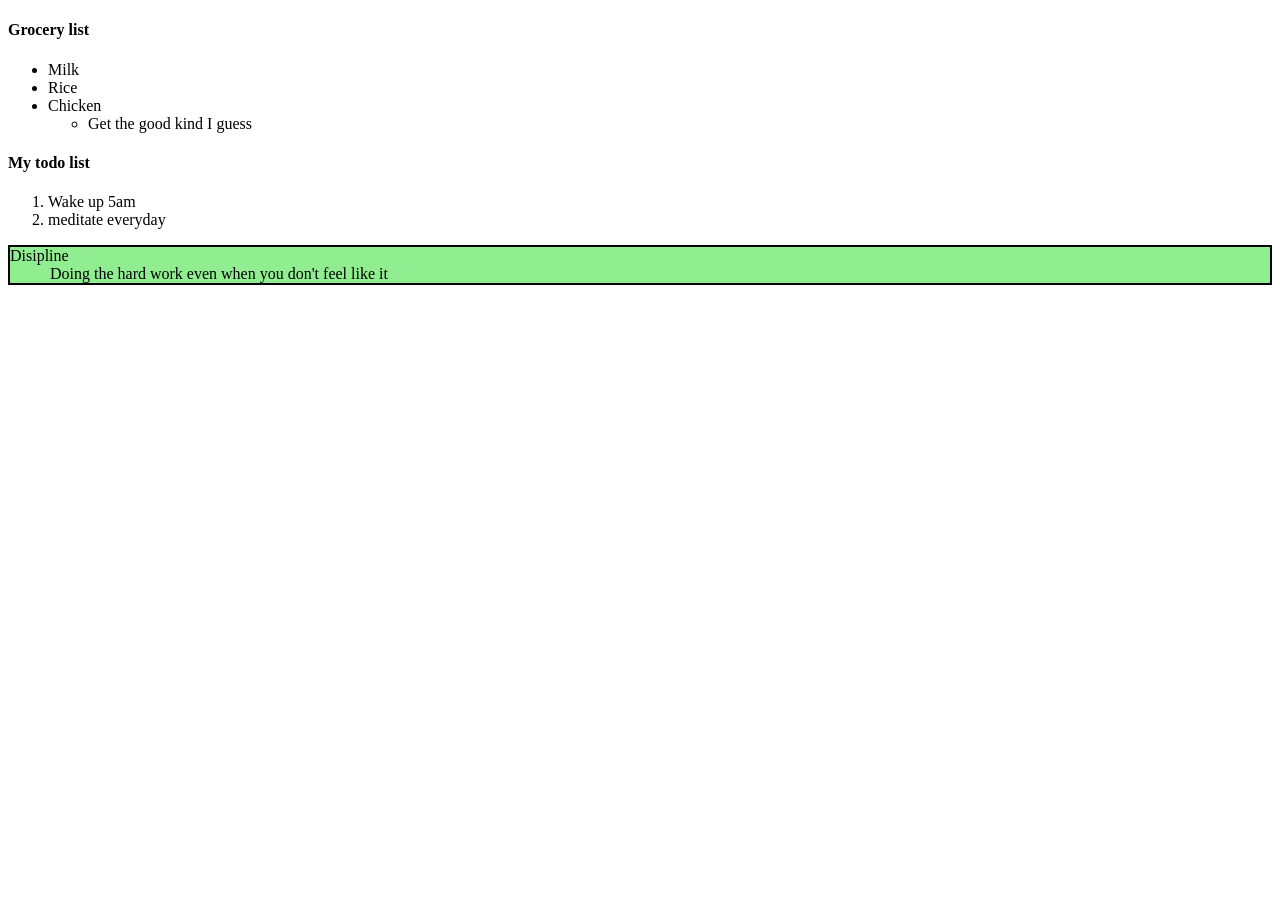
<file: ListsPractice/index.html>
<!DOCTYPE html>
<html>
    <header>
        <title>This is for practicing lists in html</title>
    </header>

    <body>
        <!-- Unordered List -->
         <h4>Grocery list</h4>
        <ul>
            <li>Milk</li>
            <li>Rice</li>
            <li>Chicken</li>
            <ul>
                <li>Get the good kind I guess</li>
            </ul>
        </ul>
        
        <!-- Ordered List -->
         <h4>My todo list</h4>
         <ol>
            <li>Wake up 5am</li>
            <li>meditate everyday</li>
         </ol>

        <!-- Description List -->
         <dl style = "background-color: lightgreen; border:2px solid">
            <dt>Disipline</dt>
            <dd>Doing the hard work even when you don't feel like it</dd>

         </dl>
        
    </body>
</html>
</file>
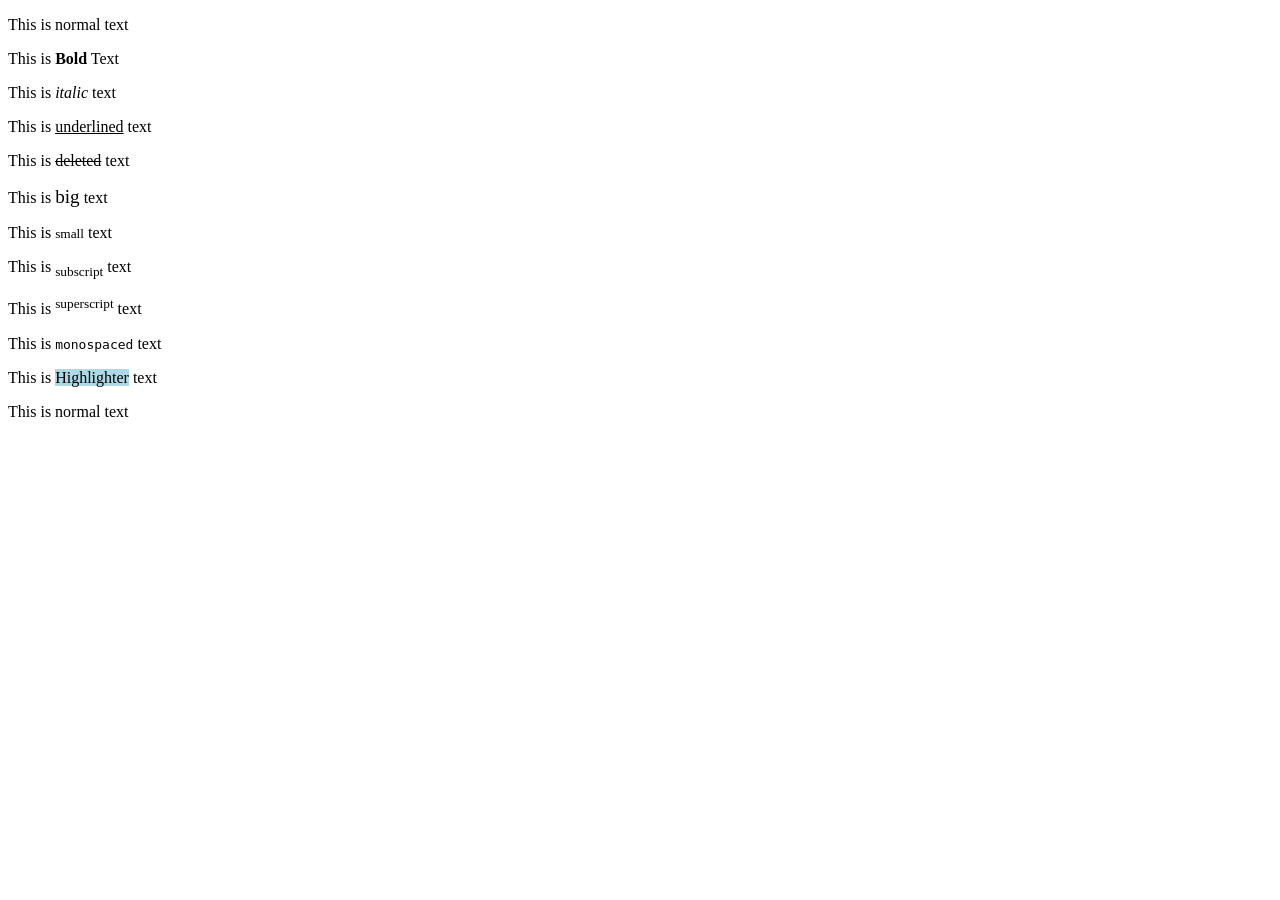
<file: TextFormattingPractice/index.html>
<!DOCTYPE html>
<html>
    <head>
        <title>Text Formatting Practice</title>
    </head>

    <body>
        <p>This is normal text</p>
        <p>This is <b>Bold</b> Text</p>
        <p>This is <i>italic</i> text</p>
        <p>This is <u>underlined</u> text</p>
        <p>This is <del>deleted</del> text</p>
        <p>This is <big>big</big> text</p>
        <p>This is <small>small</small> text</p>
        <p>This is <sub>subscript</sub> text</p>
        <p>This is <sup>superscript</sup> text</p>
        <p>This is <tt>monospaced</tt> text</p>
        <p>This is <mark style = "background-color:lightblue">Highlighter</mark> text</p>
        <p>This is normal text</p>
    </body>
</html>
</file>
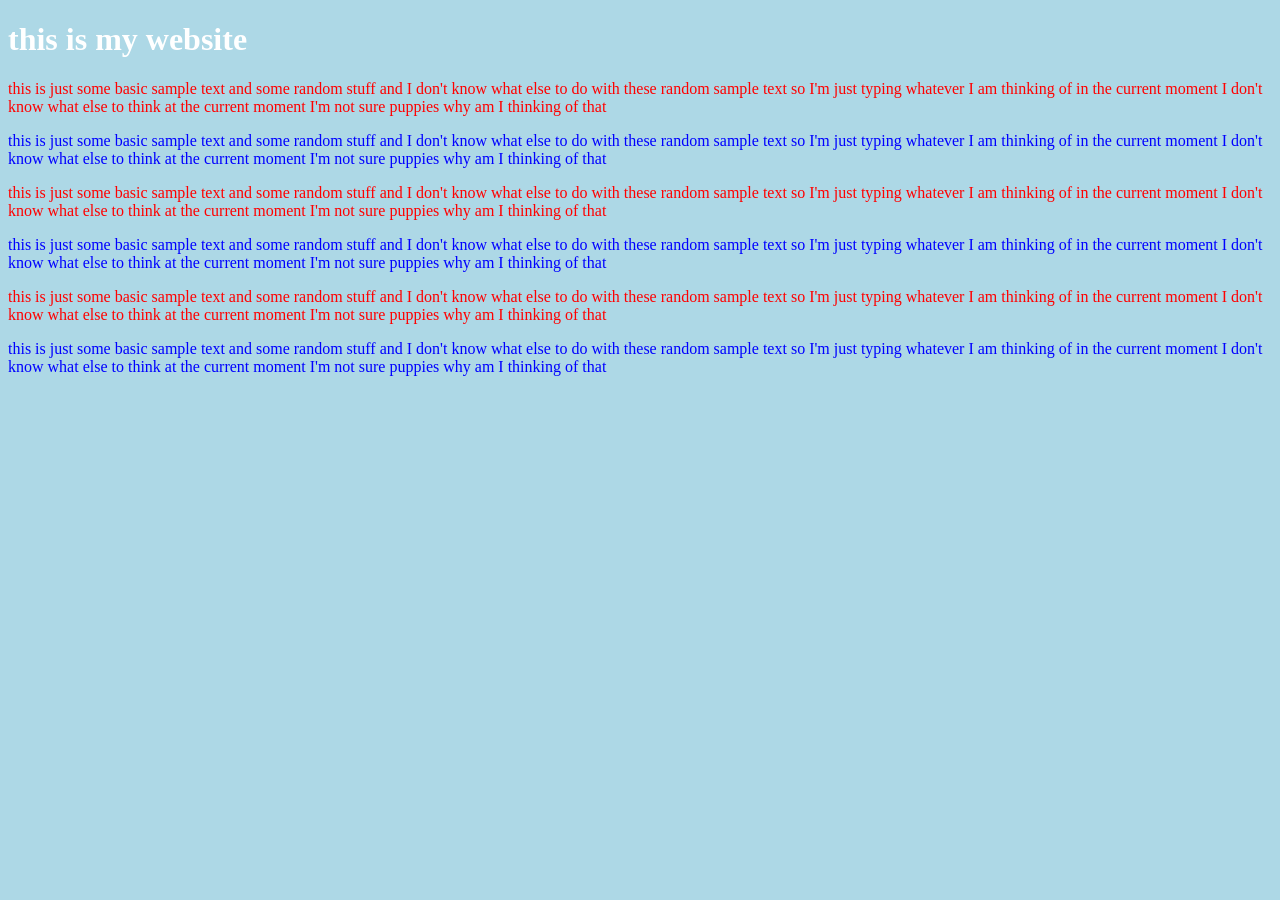
<file: AllCSS/IntroToCSS/index.html>
<!DOCTYPE html>
<html>
    <head>
        <title>Introduction to CSS</title>
        <link rel = "stylesheet" href = "Style.css">
    </head>

    <body>
        <!-- Inline, Internal, External -->

        <h1>this is my website</h1>

        <p id = "Paragraph1" class = "odd">this is just some basic sample text and some random stuff and I don't know what else to do with these random sample text so I'm just typing whatever I am thinking of in the current moment I don't know what else to think at the current moment I'm not sure puppies why am I thinking of that</p>
        <p id = "Paragraph2" class = "even">this is just some basic sample text and some random stuff and I don't know what else to do with these random sample text so I'm just typing whatever I am thinking of in the current moment I don't know what else to think at the current moment I'm not sure puppies why am I thinking of that</p>
        <p id = "Paragraph3" class = "odd">this is just some basic sample text and some random stuff and I don't know what else to do with these random sample text so I'm just typing whatever I am thinking of in the current moment I don't know what else to think at the current moment I'm not sure puppies why am I thinking of that</p>
        <p id = "Paragraph4" class = "even">this is just some basic sample text and some random stuff and I don't know what else to do with these random sample text so I'm just typing whatever I am thinking of in the current moment I don't know what else to think at the current moment I'm not sure puppies why am I thinking of that</p>
        <p id = "Paragraph5" class = "odd">this is just some basic sample text and some random stuff and I don't know what else to do with these random sample text so I'm just typing whatever I am thinking of in the current moment I don't know what else to think at the current moment I'm not sure puppies why am I thinking of that</p>
        <p id = "Paragraph6" class = "even">this is just some basic sample text and some random stuff and I don't know what else to do with these random sample text so I'm just typing whatever I am thinking of in the current moment I don't know what else to think at the current moment I'm not sure puppies why am I thinking of that</p>
    </body>
</html>
</file>
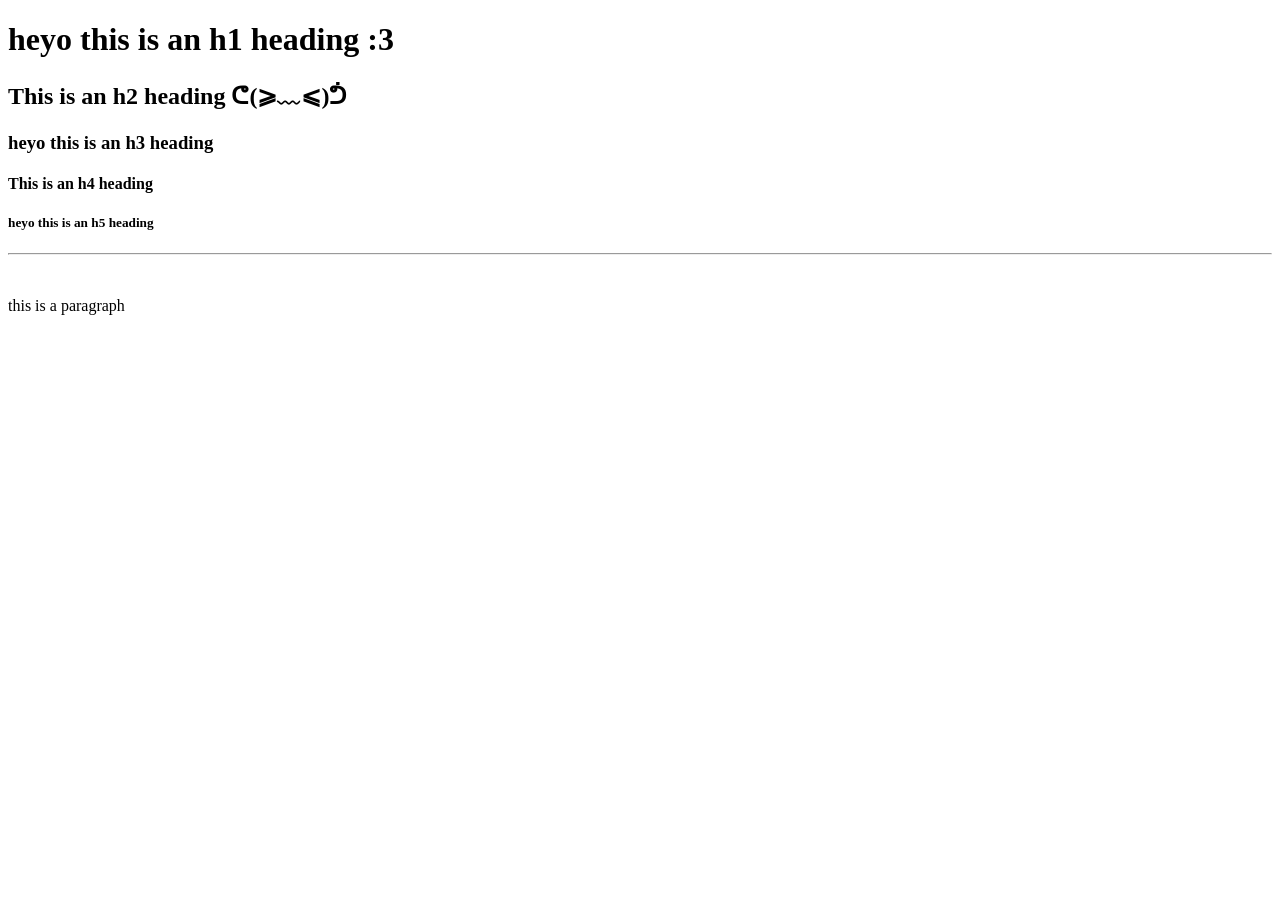
<file: AllHTML/BasicsPractice/index.html>
<!DOCTYPE html>
<html>
    <head>
        <title>My Website</title>
    </head>
    <body>
        <h1>heyo this is an h1 heading :3</h1>
        <h2>This is an h2 heading ᕦ(⩾﹏⩽)ᕥ</h2>
        <h3>heyo this is an h3 heading</h3>
        <h4>This is an h4 heading </h4>
        <h5>heyo this is an h5 heading</h5>
        <hr>
        <br>
        <p>
            this is a paragraph
        </p>
        
        <!-- This is a comment :D-->
    </body>
</html>
</file>
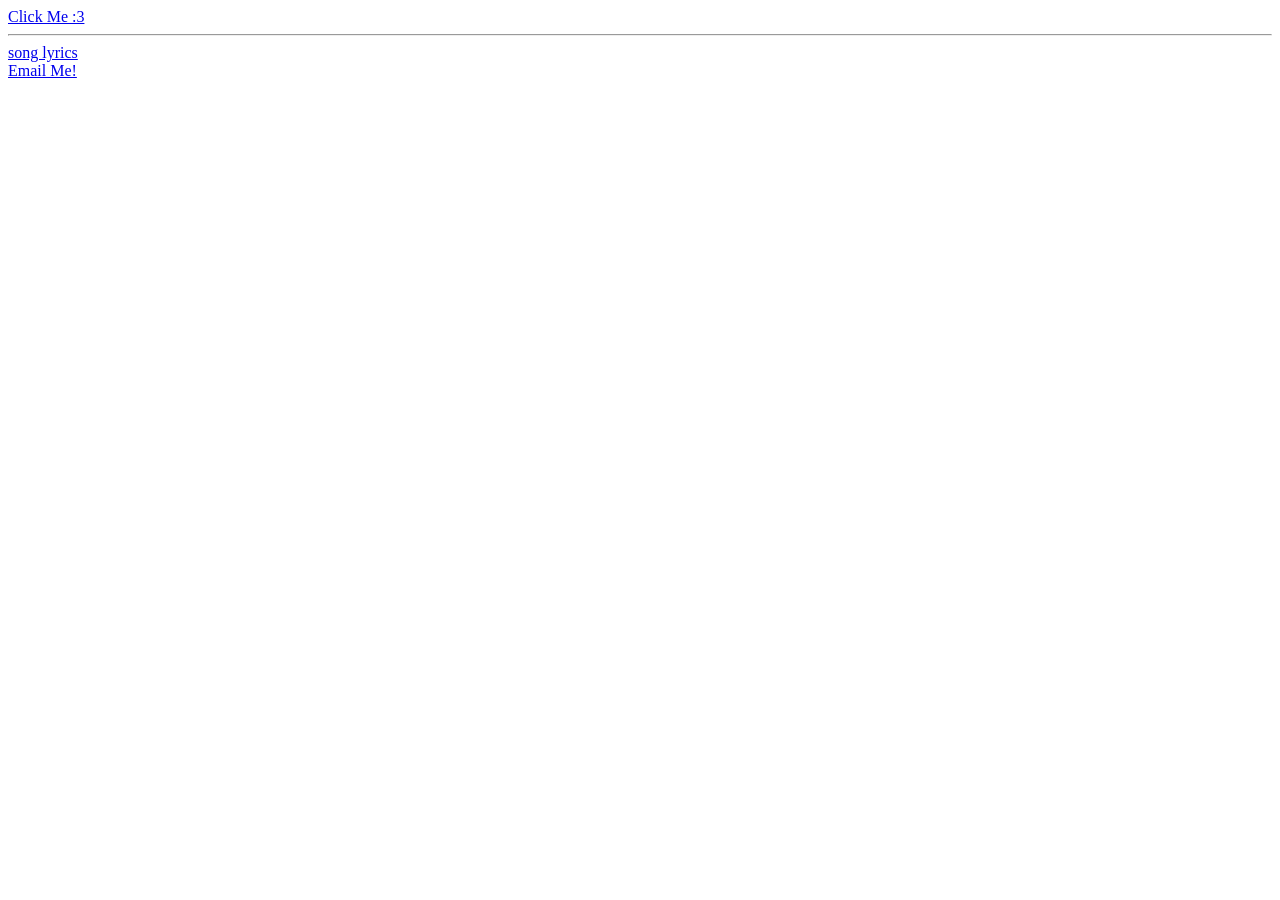
<file: AllHTML/HyerLinkPractice/index.html>
<!DOCTYPE html>
<html>
    <head>
        <title>test website</title>
    </head>

    <body>

        <a href = "https://www.google.com/"
        target = "_blank"
        title = "goes to google">
            Click Me :3
        </a>

        <br>
        <hr>
        <a href = "Lyrics.html">
            song lyrics
        </a>
        <br>

        <a href = "mailto:zacharybaca07@gmail.com">
            Email Me!
        </a>
    </body>
</html>
</file>
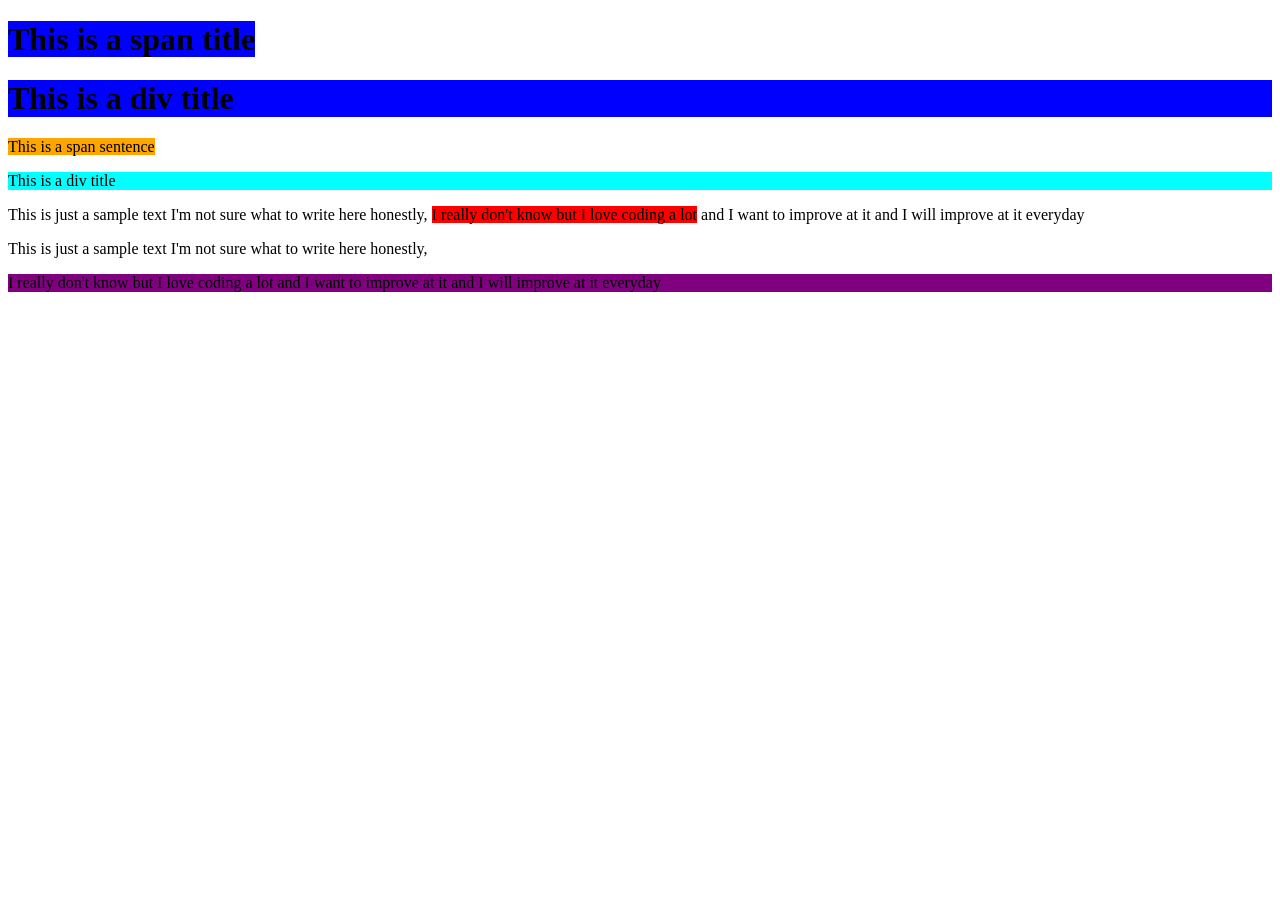
<file: AllHTML/Span&DivPractice/index.html>
<!DOCTYPE html>
<html>
    <head>
        <title>Span And Div Practice</title>
    </head>

    <body>
        <!-- GROUP TOGETHER HTML -->
        <!-- <span> inline container to group elements for styling purposes -->
        <!-- <div> block container to group elements for styling purposes -->

        <h1><span style = "background-color: blue;">This is a span title</span></h1>
        <h1><div style = "background-color: blue;">This is a div title</div></h1>

        <p><span style = "background-color: orange;">This is a span sentence</span></p>
        <p><div style = "background-color: cyan;">This is a div title</div></p>

        <p>This is just a sample text I'm not sure what to write here honestly, <span style = "background-color: red;">I really don't know but I love coding a lot</span> and I want to improve at it and I will improve at it everyday</p>
        <p>This is just a sample text I'm not sure what to write here honestly, <div style = "background-color: purple;">I really don't know but I love coding a lot and I want to improve at it and I will improve at it everyday</div></p>
    </body>
</htmL>
</file>
<file: AllCSS/IntroToCSS/Style.css>
body{
    background-color: lightblue;
}

h1{
    color: white;
}
/*
#Paragraph1{
    color: white;
}

#Paragraph2{
    color: red;
}

#Paragraph3{
    color: blue;
}

#Paragraph4{
    color: orange;
}

#Paragraph5{
    color: yellow;
}

#Paragraph6{
    color: gray;
}
*/

.odd{
    color: red;
}

.even{
    color: blue;
}
</file>
